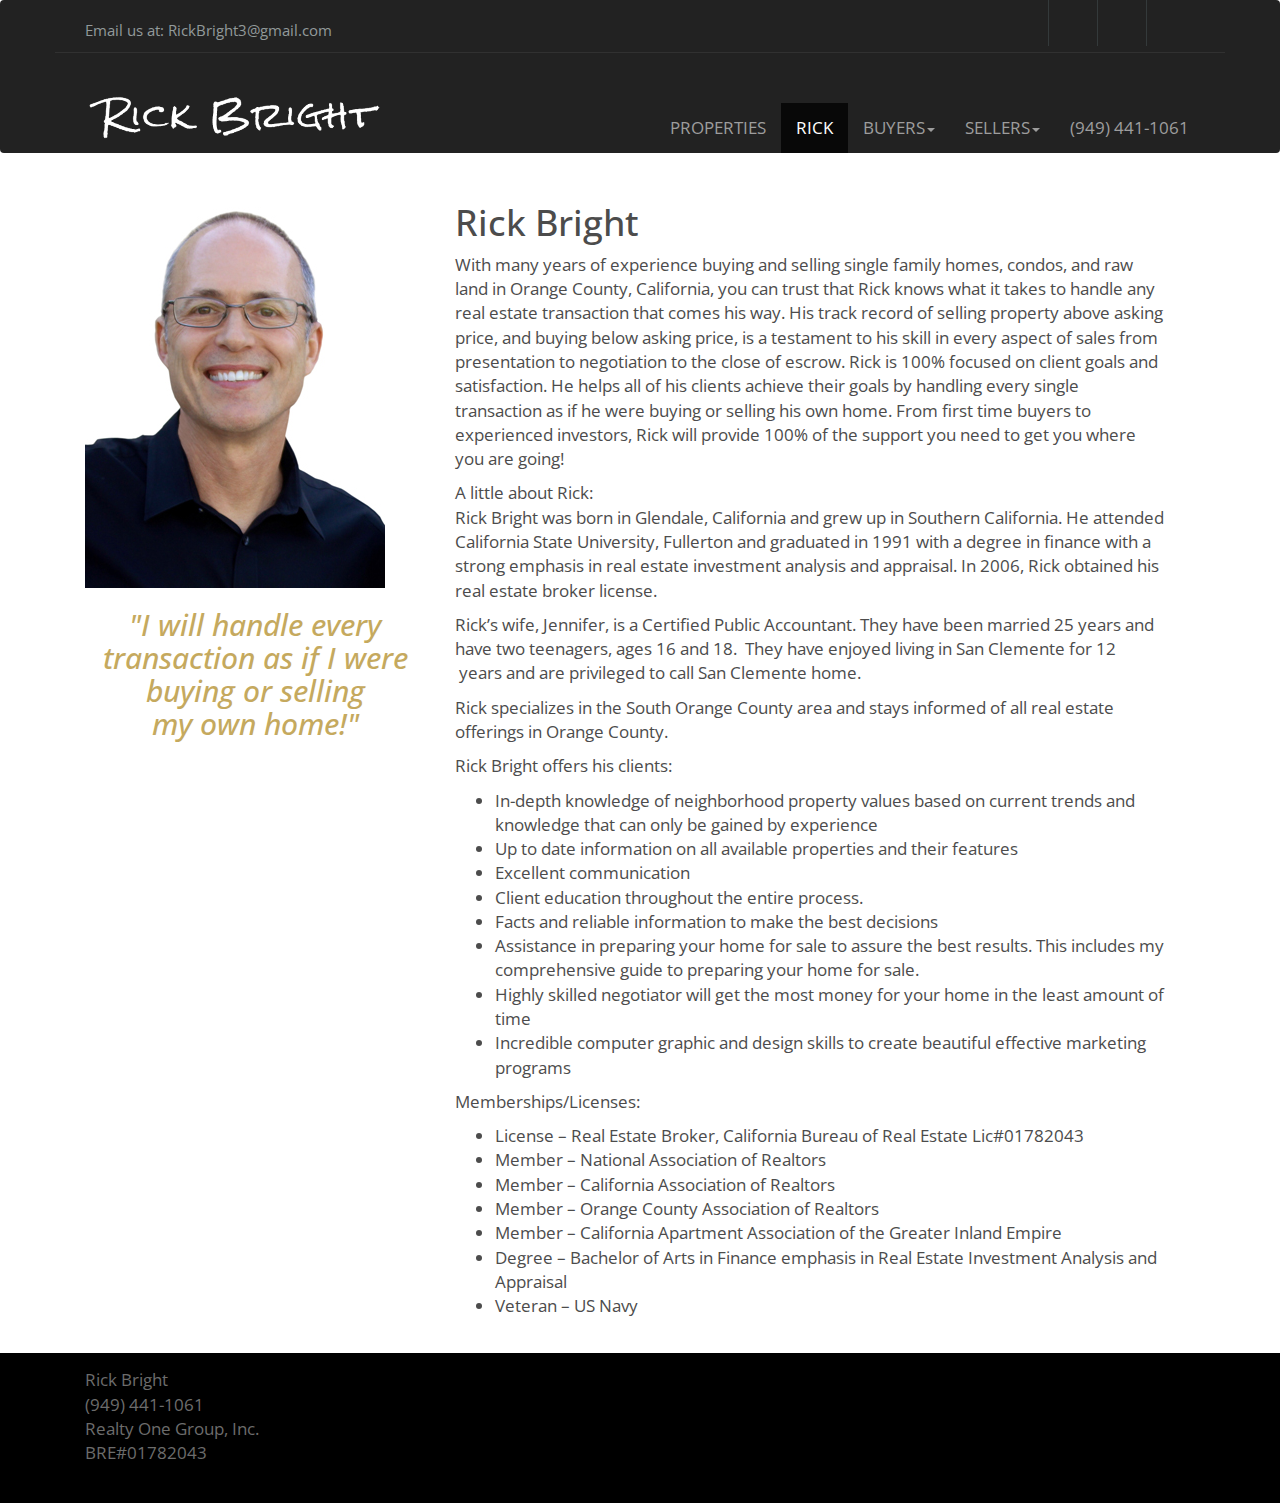
<file: about-rick.html>
<!DOCTYPE html>
<html lang="en">
<head>
<meta http-equiv="X-UA-Compatible" content="IE=edge">
<meta name="viewport" content="width=device-width, initial-scale=1">
	
<link rel="stylesheet" href="css/bootstrap.css" type="text/css">
<link rel="stylesheet" href="css/style.css">
<link rel="stylesheet" href="https://fonts.googleapis.com/css?family=Open+Sans:300">
	
<link rel="stylesheet" href="https://use.fontawesome.com/releases/v5.1.0/css/all.css" integrity="sha384-lKuwvrZot6UHsBSfcMvOkWwlCMgc0TaWr+30HWe3a4ltaBwTZhyTEggF5tJv8tbt" crossorigin="anonymous">
	
<meta charset="utf-8">
<meta name="description" content="" />
<meta name="keywords" content="" /> 
<title></title>
	
<!-- HTML5 shim and Respond.js for IE8 support of HTML5 elements and media queries -->
<!-- WARNING: Respond.js doesn't work if you view the page via file:// -->
<!--[if lt IE 9]>
      <script src="https://oss.maxcdn.com/html5shiv/3.7.2/html5shiv.min.js"></script>
      <script src="https://oss.maxcdn.com/respond/1.4.2/respond.min.js"></script>
    <![endif]-->

</head>
<body>
	<nav class="navbar navbar-inverse" style="border:none;">
		<div class="container-fluid header-top">
			<div id="header-top" class="container">
				<div class="col-lg-6 col-md-6 col-sm-12 col-xs-12" style="margin-top:20px;">
				<p class="contact-email" >Email us at: <a href="mailto:rickbright3@gmail.com">RickBright3@gmail.com</a></p>
				</div>
				<div class="col-lg-6 col-md-6 col-sm-12 col-xs-12">
					<ul class="social_networks clearfix" >
						<li class="facebook">
							<a target="_blank" href="https://www.facebook.com/rickbrightrealestate/"><i class="fab fa-facebook fa-lg"></i></a>
						</li>
						<li class="instagram">
							<a target="_blank" href="https://www.instagram.com/rickbright"> <i class="fab fa-instagram fa-lg"></i></a>
						</li>
						<li class="linkedin">
							<a target="_blank" href="https://www.linkedin.com/in/brightrick"> <i class="fab fa-linkedin fa-lg"></i></a>
						</li>
					</ul>
				</div>
			</div>
		<div class="container">
			<div class="logo col-lg-6 col-md-4 col-sm-12 col-xs-12 navbar-header" >
			<a href="index.html" ><img src="images/rick-bright-logo-signature.png" class="img-responsive img-rounded" alt="rick bright logo"></a>
			</div>
			<div class="hidden-lg hidden-md hidden-sm col-xs-12" style="text-align:center; margin:10px 0 10px 0;">
				<button type="button" class="navbar-toggle" data-toggle="collapse" data-target="#myNavbar" >
					<span class="icon-bar"></span>
					<span class="icon-bar"></span>
					<span class="icon-bar"></span>
				</button>
			</div>
		<div class="container main-menu-container">
			<div class="col-lg-12 col-md-12 col-sm-12 col-xs-12 collapse navbar-collapse" id="myNavbar" >
				<ul class="nav navbar-nav main-menu">
					<li><a href="properties.html">PROPERTIES</a></li>
					<li class="active"><a href="about-rick.html">RICK</a></li>						
					<li class="dropdown">
						<a class="dropdown-toggle" data-toggle="dropdown" href="home-buyers.html">BUYERS<span class="caret"></span></a>
						<ul class="dropdown-menu">
							<li><a href="home-buying.html">HOME BUYING PROCESS</a></li>
							<li><a href="housing-report.html">ORANGE COUNTY HOUSING REPORT</a></li>
						</ul>
					</li>
					<li class="dropdown">
						<a class="dropdown-toggle" data-toggle="dropdown" href="home-selling.html">SELLERS<span class="caret"></span></a>
					<ul class="dropdown-menu">
						<li><a href="home-selling.html">HOME SELLING PROCESS</a></li>
						<li><a href="home-value.html">WHAT'S MY HOME WORTH</a></li>
						<li><a href="housing-report.html">ORANGE COUNTY HOUSING REPORT</a></li>
					</ul>
					</li>
					<li class="contact-numbers"><a href="connect.html">(949) 441-1061</a></li>
				</ul>
			</div>
		</div>
		</div>
		</div>
	</nav>

<div class="container main-container" >
	<div class="row col-lg-12">
				<div class="col-lg-4 col-sm-6">
                  
                 <img class="img-responsive" src="images/Rick-300.jpg" alt="">
					<h2 style="text-align:center; color:#c5a95e;"><i>"I will handle every transaction as if I were buying or selling<br />my own home!"</i></h2>
				</div>
			
			
			<div class="col-lg-8  col-sm-6">
				<h1>Rick Bright</h1>
				
				  <p>With many years of experience buying and selling single family homes, condos, and raw land in Orange County, California, you can trust that Rick knows what it takes to handle any real estate transaction that comes his way. His track record of selling property above asking price, and buying below asking price, is a testament to his skill in every aspect of sales from presentation to negotiation to the close of escrow. Rick is 100% focused on client goals and satisfaction. He helps all of his clients achieve their goals by handling every single transaction as if he were buying or selling his own home. From first time buyers to experienced investors, Rick will provide 100% of the support you need to get you where you are going!</p>
				  <p>A little about Rick:<br>
				    Rick Bright was born in Glendale, California and grew up in Southern California. He attended California State University, Fullerton and graduated in 1991 with a degree in finance with a strong emphasis in real estate investment analysis and appraisal. In 2006, Rick obtained his real estate broker license.</p>
				  <p>Rick&rsquo;s wife, Jennifer, is a Certified Public Accountant. They have been married 25 years and have two teenagers, ages 16 and 18.  They have enjoyed living in San Clemente for 12  years and are privileged to call San Clemente home.</p>
				  <p>Rick specializes in the South Orange County area and stays informed of all real estate offerings in Orange County.</p>
				  <p>Rick Bright offers his clients:</p>
				  <ul>
				    <li>In-depth knowledge of neighborhood property values based on current trends and knowledge that can only be gained by experience</li>
				    <li>Up to date information on all available properties and their features</li>
				    <li>Excellent communication</li>
				    <li>Client education throughout the entire process.</li>
				    <li>Facts and reliable information to make the best decisions</li>
				    <li>Assistance in preparing your home for sale to assure the best results. This includes my comprehensive guide to preparing your home for sale.</li>
				    <li>Highly skilled negotiator will get the most money for your home in the least amount of time</li>
				    <li>Incredible computer graphic and design skills to create beautiful effective marketing programs</li>
			      </ul>
				  <p>Memberships/Licenses:</p>
				  <ul>
				    <li>License – Real Estate Broker, California Bureau of Real Estate Lic#01782043</li>
				    <li>Member – National Association of Realtors</li>
				    <li>Member – California Association of Realtors</li>
				    <li>Member – Orange County Association of Realtors</li>
				    <li>Member – California Apartment Association of the Greater Inland Empire</li>
				    <li>Degree – Bachelor of Arts in Finance emphasis in Real Estate Investment Analysis and Appraisal</li>
				    <li>Veteran – US Navy</li>
			      </ul>
			</div>
	</div>
	</div>
	<footer class="footer">
		<div class="container-fluid" >
			<div class="container main-container">
				<div class="row col-lg-12">
					<div class="col-lg-6 pull-left">
						<p>Rick Bright</p>
						<p>(949) 441-1061</p>
						<p class="foot-left" >Realty One Group, Inc.</p>
						<p>BRE#01782043</p>
					</div>
				
				</div>
			</div>	
		</div>
	</footer>
	
<!--<script type="text/javascript" src="//downloads.mailchimp.com/js/signup-forms/popup/embed.js" data-dojo-config="usePlainJson: true, isDebug: false"></script><script type="text/javascript">require(["mojo/signup-forms/Loader"], function(L) { L.start({"baseUrl":"mc.us14.list-manage.com","uuid":"d058a8ded40e94f2b1f8e4594","lid":"883fe0a950"}) })</script>-->		
<!-- jQuery (necessary for Bootstrap's JavaScript plugins) --> 
<script src="js/jquery-1.11.3.min.js"></script> 
<!-- Include all compiled plugins (below), or include individual files as needed --> 
<script src="js/bootstrap.js"></script>
</body>
</html>
</file>
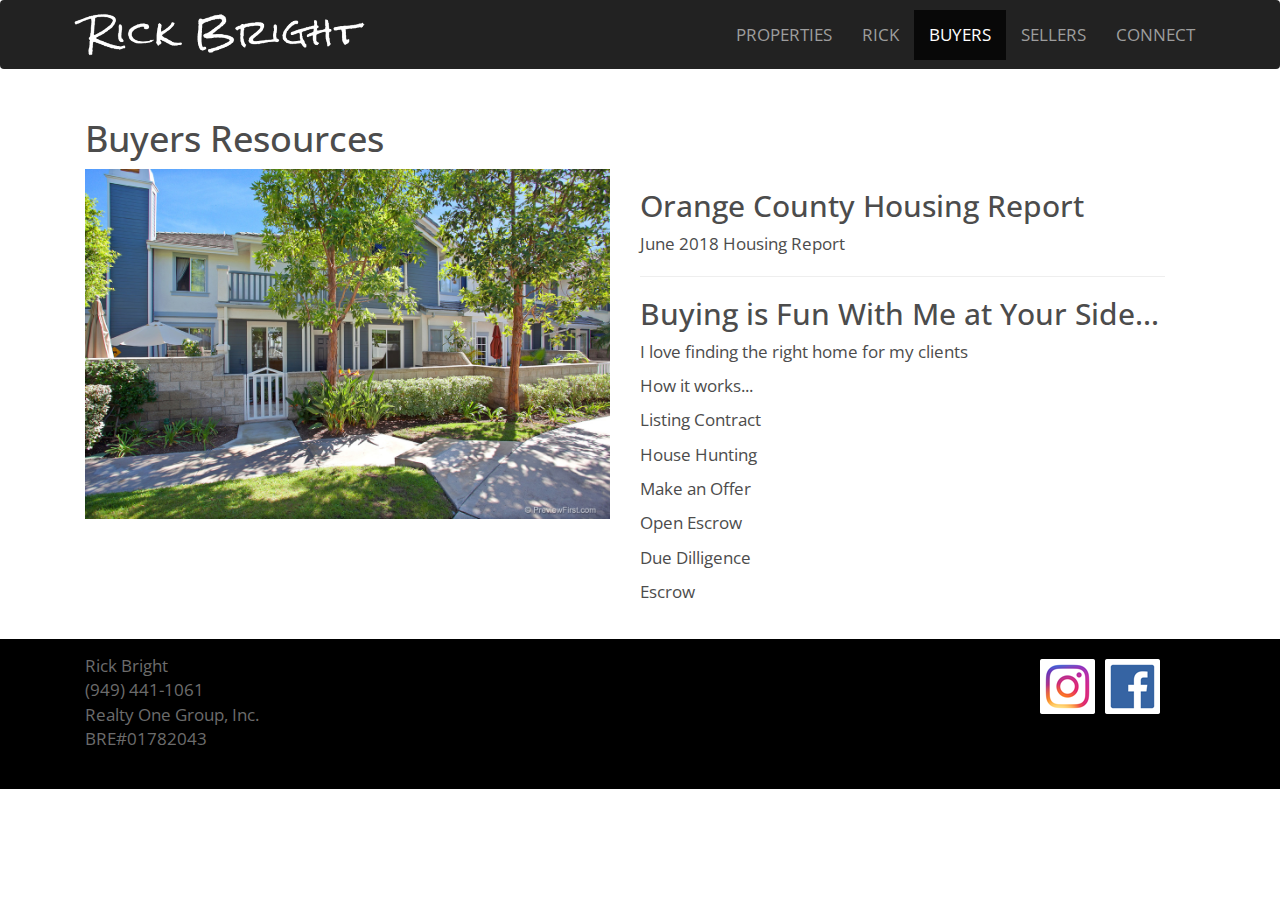
<file: buyers.html>
<!DOCTYPE html>
<html lang="en">
<head>
<meta http-equiv="X-UA-Compatible" content="IE=edge">
<meta name="viewport" content="width=device-width, initial-scale=1">
	
<link rel="stylesheet" href="css/bootstrap.css" type="text/css">
<link rel="stylesheet" href="css/style.css">
<link rel="stylesheet" href="https://fonts.googleapis.com/css?family=Open+Sans:300">
	
<meta charset="utf-8">
<meta name="description" content="" />
<meta name="keywords" content="" /> 
<title></title>
	
<!-- HTML5 shim and Respond.js for IE8 support of HTML5 elements and media queries -->
<!-- WARNING: Respond.js doesn't work if you view the page via file:// -->
<!--[if lt IE 9]>
      <script src="https://oss.maxcdn.com/html5shiv/3.7.2/html5shiv.min.js"></script>
      <script src="https://oss.maxcdn.com/respond/1.4.2/respond.min.js"></script>
    <![endif]-->

</head>
<body>
<nav class="navbar navbar-inverse" style="border:none;">
		<div class="container-fluid header-top">
			<div class="container" style="margin-top:10px">
				<div class="navbar-header">
					<button type="button" class="navbar-toggle" data-toggle="collapse" data-target="#myNavbar">
					<span class="icon-bar"></span>
					<span class="icon-bar"></span>
					<span class="icon-bar"></span>
					</button>
					<p><a href="index.html"><img src="images/rick-bright-logo-signature.png" alt="rick bright logo"></a></p>
				</div>

				<div class="collapse navbar-collapse" id="myNavbar" >
					<ul class="nav navbar-nav navbar-right">
						<li><a href="properties.html">PROPERTIES</a></li>
						<li><a href="about-rick.html">RICK</a></li>
						<li class="active"><a href="buyers.html">BUYERS</a></li>
						<li><a href="home-sellers.html">SELLERS</a></li>
						<li><a href="connect.html">CONNECT</a></li>
					</ul>
				</div>
			</div>
		</div>
	</nav>

	
		<div class="container main-container" >
		
		<div class="row col-lg-12">		
			<div class="col-lg-12">
		<h1>Buyers Resources</h1>
		</div>

		<div class="col-lg-6 col-sm-6">
		<img class="img-responsive" src="images/aliso-coronado.jpg" alt="">
		</div>

		<div class="col-lg-6 col-sm-6" >
		<h2>Orange County Housing Report</h2>
		<p>June 2018 Housing Report</p>
		<hr>
		<h2>Buying is Fun With Me at Your Side...</h2>
			<p>I love finding the right home for my clients</p>
			<p>How it works...</p>
			<p>Listing Contract</p>
			<p>House Hunting</p>
			<p>Make an Offer</p>
			<p>Open Escrow</p>
			<p>Due Dilligence</p>
			<p>Escrow</p>
			
			</div>
		</div>
		</div>

	<footer class="footer">
		<div class="container-fluid" >
			<div class="container main-container">
				<div class="row col-lg-12">
					<div class="col-lg-6 pull-left">
						<p>Rick Bright</p>
						<p>(949) 441-1061</p>
						<p class="foot-left" >Realty One Group, Inc.</p>
						<p>BRE#01782043</p>
					</div>
				
					<div class="col-lg-6">
						<a href="https://www.facebook.com" target="_blank"><img class="pull-right social" src="images/social-f.png" alt="facebook logo"></a>
						<a href="https://www.instagram.com" target="_blank"><img class="pull-right social" src="images/social-ig.png" alt="instagram logo"></a>
					</div>
				</div>
			</div>	
		</div>
	</footer>
<!--
<script type="text/javascript" src="//downloads.mailchimp.com/js/signup-forms/popup/embed.js" data-dojo-config="usePlainJson: true, isDebug: false"></script><script type="text/javascript">require(["mojo/signup-forms/Loader"], function(L) { L.start({"baseUrl":"mc.us14.list-manage.com","uuid":"d058a8ded40e94f2b1f8e4594","lid":"883fe0a950"}) })</script>-->		
<!-- jQuery (necessary for Bootstrap's JavaScript plugins) --> 
<script src="js/jquery-1.11.3.min.js"></script> 
<!-- Include all compiled plugins (below), or include individual files as needed --> 
<script src="js/bootstrap.js"></script>
</body>
</html>
</file>
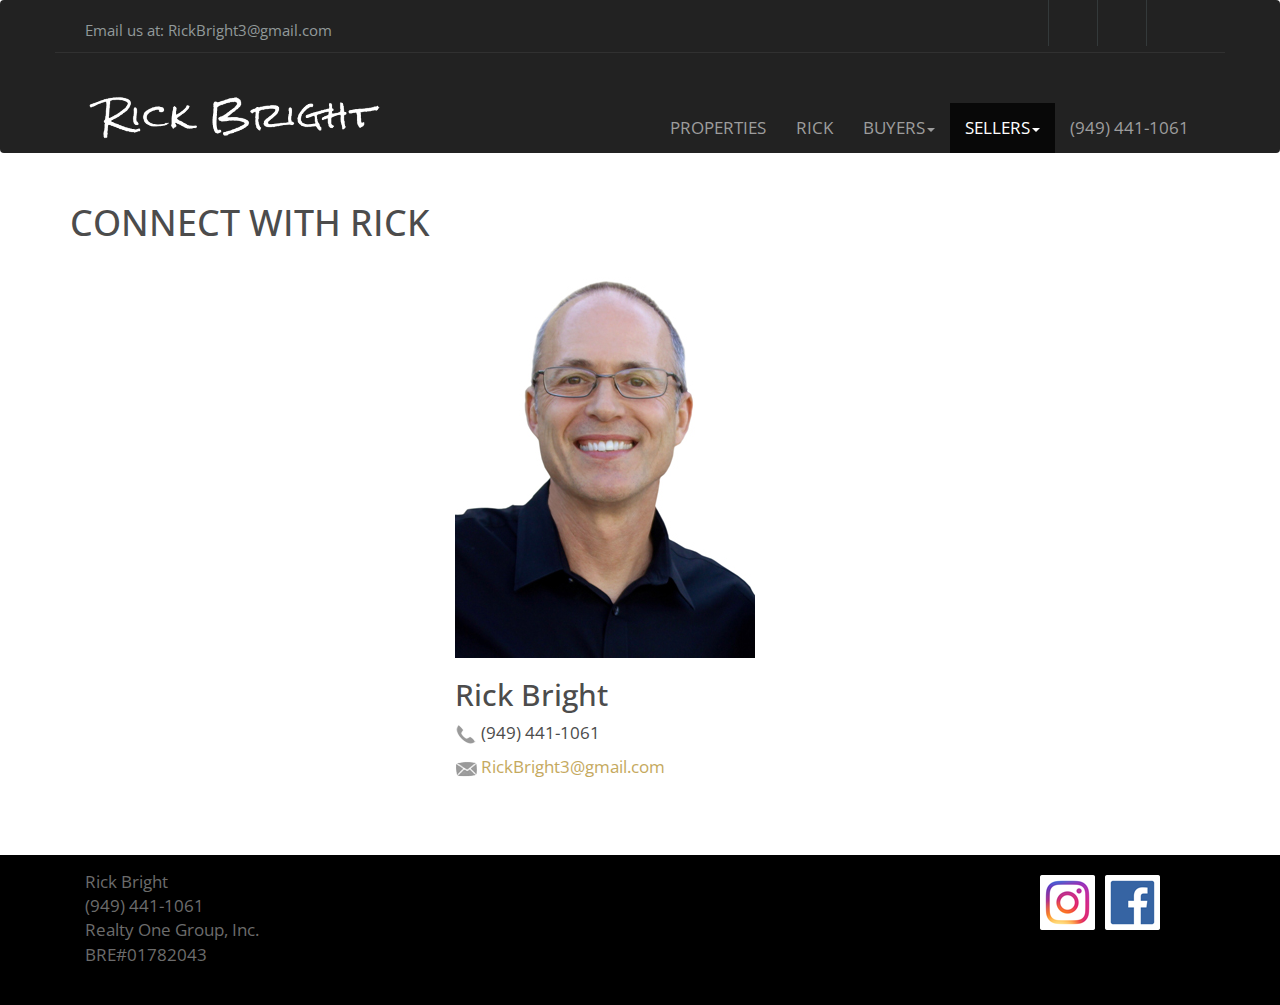
<file: connect.html>
<!DOCTYPE html>
<html lang="en">
<head>
<meta http-equiv="X-UA-Compatible" content="IE=edge">
<meta name="viewport" content="width=device-width, initial-scale=1">
	
<link rel="stylesheet" href="css/bootstrap.css" type="text/css">
<link rel="stylesheet" href="css/style.css">
<link rel="stylesheet" href="https://fonts.googleapis.com/css?family=Open+Sans:300">
	
<link rel="stylesheet" href="https://use.fontawesome.com/releases/v5.1.0/css/all.css" integrity="sha384-lKuwvrZot6UHsBSfcMvOkWwlCMgc0TaWr+30HWe3a4ltaBwTZhyTEggF5tJv8tbt" crossorigin="anonymous">
	
<meta charset="utf-8">
<meta name="description" content="" />
<meta name="keywords" content="" /> 
<title></title>
	
<!-- HTML5 shim and Respond.js for IE8 support of HTML5 elements and media queries -->
<!-- WARNING: Respond.js doesn't work if you view the page via file:// -->
<!--[if lt IE 9]>
      <script src="https://oss.maxcdn.com/html5shiv/3.7.2/html5shiv.min.js"></script>
      <script src="https://oss.maxcdn.com/respond/1.4.2/respond.min.js"></script>
    <![endif]-->

</head>
<body>
	<nav class="navbar navbar-inverse" style="border:none;">
		<div class="container-fluid header-top">
			<div id="header-top" class="container">
				<div class="col-lg-6 col-md-6 col-sm-12 col-xs-12" style="margin-top:20px;">
				<p class="contact-email" >Email us at: <a href="mailto:rickbright3@gmail.com">RickBright3@gmail.com</a></p>
				</div>
				<div class="col-lg-6 col-md-6 col-sm-12 col-xs-12">
					<ul class="social_networks clearfix" >
						<li class="facebook">
							<a target="_blank" href="https://www.facebook.com/rickbrightrealestate/"><i class="fab fa-facebook fa-lg"></i></a>
						</li>
						<li class="instagram">
							<a target="_blank" href="https://www.instagram.com/rickbright"> <i class="fab fa-instagram fa-lg"></i></a>
						</li>
						<li class="linkedin">
							<a target="_blank" href="https://www.linkedin.com/in/brightrick"> <i class="fab fa-linkedin fa-lg"></i></a>
						</li>
					</ul>
				</div>
			</div>
		<div class="container">
			<div class="logo col-lg-6 col-md-4 col-sm-12 col-xs-12 navbar-header" >
			<a href="index.html" ><img src="images/rick-bright-logo-signature.png" class="img-responsive img-rounded" alt="rick bright logo"></a>
			</div>
			<div class="hidden-lg hidden-md hidden-sm col-xs-12" style="text-align:center; margin:10px 0 10px 0;">
				<button type="button" class="navbar-toggle" data-toggle="collapse" data-target="#myNavbar" >
					<span class="icon-bar"></span>
					<span class="icon-bar"></span>
					<span class="icon-bar"></span>
				</button>
			</div>
		<div class="container main-menu-container">
			<div class="col-lg-12 col-md-12 col-sm-12 col-xs-12 collapse navbar-collapse" id="myNavbar" >
				<ul class="nav navbar-nav main-menu">
					<li><a href="properties.html">PROPERTIES</a></li>
					<li><a href="about-rick.html">RICK</a></li>						
					<li class="dropdown">
						<a class="dropdown-toggle" data-toggle="dropdown" href="home-buyers.html">BUYERS<span class="caret"></span></a>
						<ul class="dropdown-menu">
							<li><a href="home-buying.html">HOME BUYING PROCESS</a></li>
							<li><a href="housing-report.html">ORANGE COUNTY HOUSING REPORT</a></li>
						</ul>
					</li>
					<li class="active dropdown">
						<a class="dropdown-toggle" data-toggle="dropdown" href="home-selling.html">SELLERS<span class="caret"></span></a>
					<ul class="dropdown-menu">
						<li><a href="home-selling.html">HOME SELLING PROCESS</a></li>
						<li><a href="home-value.html">WHAT'S MY HOME WORTH</a></li>
						<li><a href="housing-report.html">ORANGE COUNTY HOUSING REPORT</a></li>
					</ul>
					</li>
					<li class="contact-numbers"><a href="connect.html">(949) 441-1061</a></li>
				</ul>
			</div>
		</div>
		</div>
		</div>
	</nav>

	<div class="container main-container" >
				<div class="row col-lg-12">
			<h1>CONNECT WITH RICK</h1>
		</div>

		
		
		
		
		
		
		
		
		<div class="row col-lg-12 entry">

			<div class="col-lg-4 col-lg-offset-4 entry-text">
			
				<img src="images/Rick-300.jpg" class="img-responsive">
				<h2>Rick Bright</h2>
				<p><img src="images/icon-phone.png" alt=""> (949) 441-1061</p>
				<p><img src="images/icon-mail.png" alt=""><a href="mailto:rickbright3@gmail.com?subject=Website Lead"> RickBright3@gmail.com</a></p>
			</div>
	  </div>
</div>
	<footer class="footer">
		<div class="container-fluid" >
			<div class="container main-container">
				<div class="row col-lg-12">
					<div class="col-lg-6 pull-left">
						<p>Rick Bright</p>
						<p>(949) 441-1061</p>
						<p class="foot-left" >Realty One Group, Inc.</p>
						<p>BRE#01782043</p>
					</div>
				
					<div class="col-lg-6">
						<a href="https://www.facebook.com" target="_blank"><img class="pull-right social" src="images/social-f.png" alt="facebook logo"></a>
						<a href="https://www.instagram.com" target="_blank"><img class="pull-right social" src="images/social-ig.png" alt="instagram logo"></a>
					</div>
				</div>
			</div>	
		</div>
	</footer>
<!--<script type="text/javascript" src="//downloads.mailchimp.com/js/signup-forms/popup/embed.js" data-dojo-config="usePlainJson: true, isDebug: false"></script><script type="text/javascript">require(["mojo/signup-forms/Loader"], function(L) { L.start({"baseUrl":"mc.us14.list-manage.com","uuid":"d058a8ded40e94f2b1f8e4594","lid":"883fe0a950"}) })</script>-->		
<!-- jQuery (necessary for Bootstrap's JavaScript plugins) --> 
<script src="js/jquery-1.11.3.min.js"></script> 
<!-- Include all compiled plugins (below), or include individual files as needed --> 
<script src="js/bootstrap.js"></script>
</body>
</html>
</file>
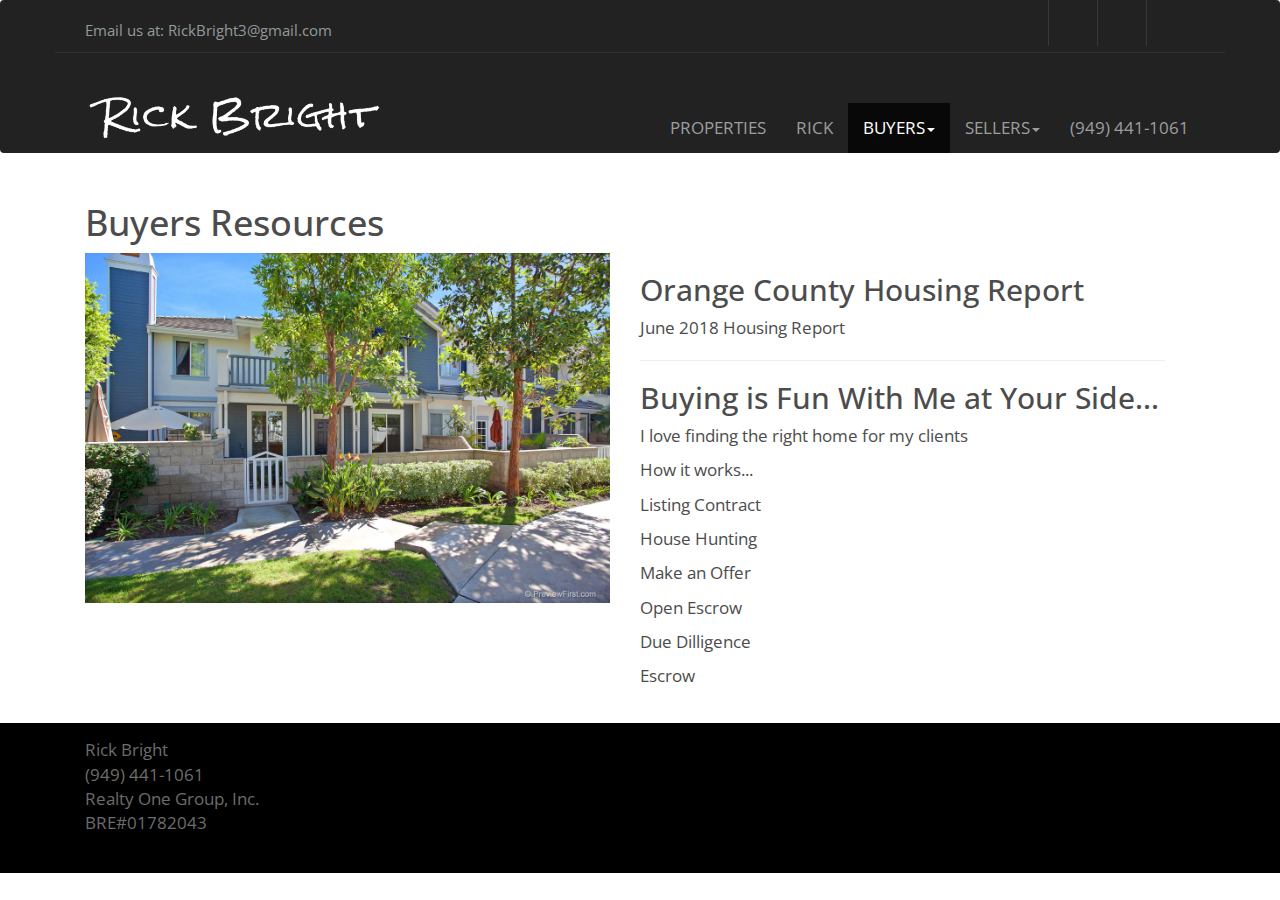
<file: home-buying.html>
<!DOCTYPE html>
<html lang="en">
<head>
<meta http-equiv="X-UA-Compatible" content="IE=edge">
<meta name="viewport" content="width=device-width, initial-scale=1">
	
<link rel="stylesheet" href="css/bootstrap.css" type="text/css">
<link rel="stylesheet" href="css/style.css">
<link rel="stylesheet" href="https://fonts.googleapis.com/css?family=Open+Sans:300">
	
<link rel="stylesheet" href="https://use.fontawesome.com/releases/v5.1.0/css/all.css" integrity="sha384-lKuwvrZot6UHsBSfcMvOkWwlCMgc0TaWr+30HWe3a4ltaBwTZhyTEggF5tJv8tbt" crossorigin="anonymous">
	
<meta charset="utf-8">
<meta name="description" content="" />
<meta name="keywords" content="" /> 
<title></title>
	
<!-- HTML5 shim and Respond.js for IE8 support of HTML5 elements and media queries -->
<!-- WARNING: Respond.js doesn't work if you view the page via file:// -->
<!--[if lt IE 9]>
      <script src="https://oss.maxcdn.com/html5shiv/3.7.2/html5shiv.min.js"></script>
      <script src="https://oss.maxcdn.com/respond/1.4.2/respond.min.js"></script>
    <![endif]-->

</head>
<body>
	<nav class="navbar navbar-inverse" style="border:none;">
		<div class="container-fluid header-top">
			<div id="header-top" class="container">
				<div class="col-lg-6 col-md-6 col-sm-12 col-xs-12" style="margin-top:20px;">
				<p class="contact-email" >Email us at: <a href="mailto:rickbright3@gmail.com">RickBright3@gmail.com</a></p>
				</div>
				<div class="col-lg-6 col-md-6 col-sm-12 col-xs-12">
					<ul class="social_networks clearfix" >
						<li class="facebook">
							<a target="_blank" href="https://www.facebook.com/rickbrightrealestate/"><i class="fab fa-facebook fa-lg"></i></a>
						</li>
						<li class="instagram">
							<a target="_blank" href="https://www.instagram.com/rickbright"> <i class="fab fa-instagram fa-lg"></i></a>
						</li>
						<li class="linkedin">
							<a target="_blank" href="https://www.linkedin.com/in/brightrick"> <i class="fab fa-linkedin fa-lg"></i></a>
						</li>
					</ul>
				</div>
			</div>
		<div class="container">
			<div class="logo col-lg-6 col-md-4 col-sm-12 col-xs-12 navbar-header" >
			<a href="index.html" ><img src="images/rick-bright-logo-signature.png" class="img-responsive img-rounded" alt="rick bright logo"></a>
			</div>
			<div class="hidden-lg hidden-md hidden-sm col-xs-12" style="text-align:center; margin:10px 0 10px 0;">
				<button type="button" class="navbar-toggle" data-toggle="collapse" data-target="#myNavbar" >
					<span class="icon-bar"></span>
					<span class="icon-bar"></span>
					<span class="icon-bar"></span>
				</button>
			</div>
		<div class="container main-menu-container">
			<div class="col-lg-12 col-md-12 col-sm-12 col-xs-12 collapse navbar-collapse" id="myNavbar" >
				<ul class="nav navbar-nav main-menu">
					<li><a href="properties.html">PROPERTIES</a></li>
					<li><a href="about-rick.html">RICK</a></li>						
					<li class="active dropdown">
						<a class="dropdown-toggle" data-toggle="dropdown" href="home-buyers.html">BUYERS<span class="caret"></span></a>
						<ul class="dropdown-menu">
							<li><a href="home-buying.html">HOME BUYING PROCESS</a></li>
							<li><a href="housing-report.html">ORANGE COUNTY HOUSING REPORT</a></li>
						</ul>
					</li>
					<li class="dropdown">
						<a class="dropdown-toggle" data-toggle="dropdown" href="home-sellers.html">SELLERS<span class="caret"></span></a>
					<ul class="dropdown-menu">
						<li><a href="home-selling.html">HOME SELLING PROCESS</a></li>
						<li><a href="home-value.html">WHAT'S MY HOME WORTH</a></li>
						<li><a href="housing-report.html">ORANGE COUNTY HOUSING REPORT</a></li>
					</ul>
					</li>
					<li class="contact-numbers"><a href="connect.html">(949) 441-1061</a></li>
				</ul>
			</div>
		</div>
		</div>
		</div>
	</nav>

	
		<div class="container main-container" >
		
		<div class="row col-lg-12">		
			<div class="col-lg-12">
		<h1>Buyers Resources</h1>
		</div>

		<div class="col-lg-6 col-sm-6">
		<img class="img-responsive" src="images/aliso-coronado.jpg" alt="">
		</div>

		<div class="col-lg-6 col-sm-6" >
		<h2>Orange County Housing Report</h2>
		<p>June 2018 Housing Report</p>
		<hr>
		<h2>Buying is Fun With Me at Your Side...</h2>
			<p>I love finding the right home for my clients</p>
			<p>How it works...</p>
			<p>Listing Contract</p>
			<p>House Hunting</p>
			<p>Make an Offer</p>
			<p>Open Escrow</p>
			<p>Due Dilligence</p>
			<p>Escrow</p>
			
			</div>
		</div>
		</div>

	<footer class="footer">
		<div class="container-fluid" >
			<div class="container main-container">
				<div class="row col-lg-12">
					<div class="col-lg-6 pull-left">
						<p>Rick Bright</p>
						<p>(949) 441-1061</p>
						<p class="foot-left" >Realty One Group, Inc.</p>
						<p>BRE#01782043</p>
					</div>
				
				</div>
			</div>	
		</div>
	</footer>
	
<!--<script type="text/javascript" src="//downloads.mailchimp.com/js/signup-forms/popup/embed.js" data-dojo-config="usePlainJson: true, isDebug: false"></script><script type="text/javascript">require(["mojo/signup-forms/Loader"], function(L) { L.start({"baseUrl":"mc.us14.list-manage.com","uuid":"d058a8ded40e94f2b1f8e4594","lid":"883fe0a950"}) })</script>-->		
<!-- jQuery (necessary for Bootstrap's JavaScript plugins) --> 
<script src="js/jquery-1.11.3.min.js"></script> 
<!-- Include all compiled plugins (below), or include individual files as needed --> 
<script src="js/bootstrap.js"></script>
</body>
</html>
</file>
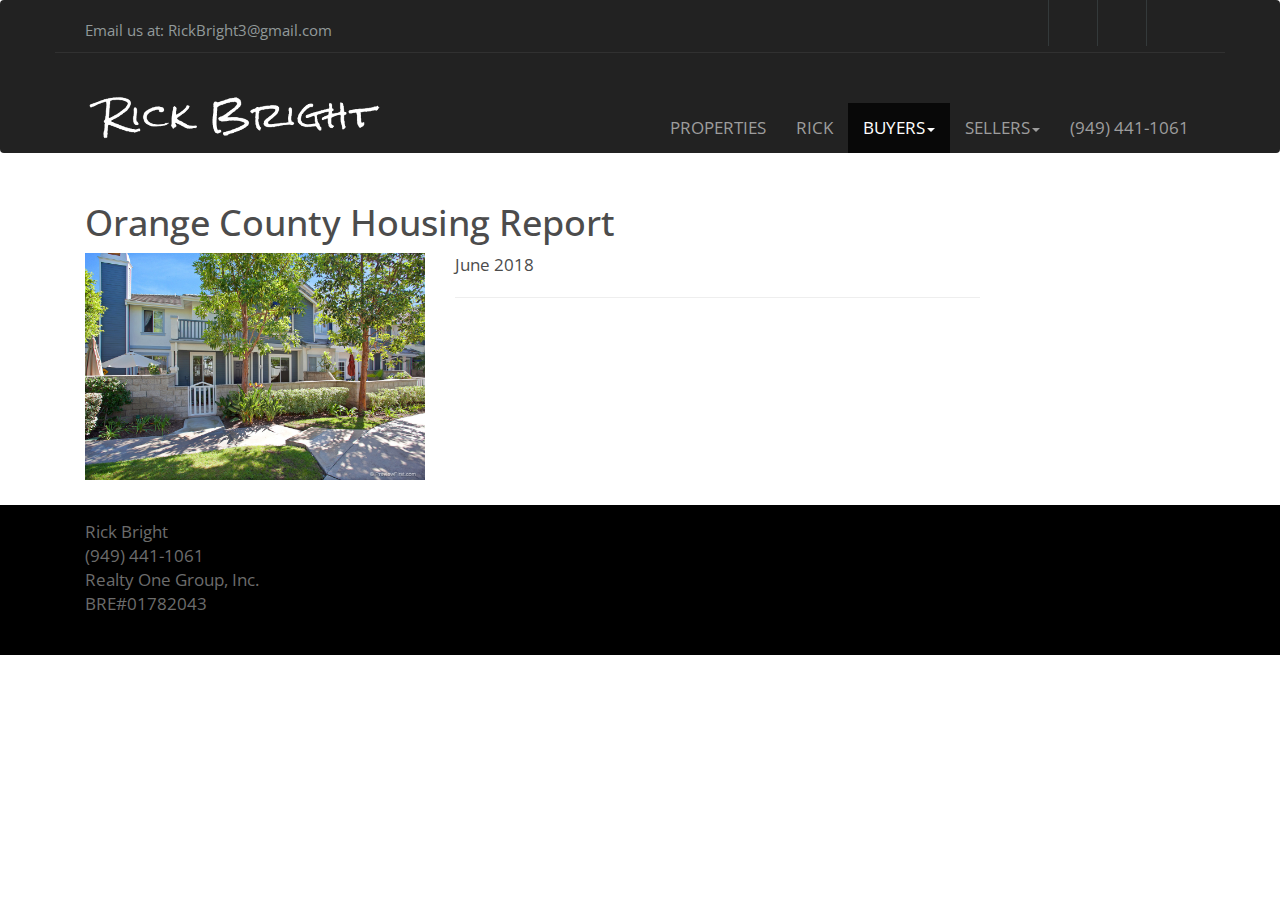
<file: housing-report.html>
<!DOCTYPE html>
<html lang="en">
<head>
<meta http-equiv="X-UA-Compatible" content="IE=edge">
<meta name="viewport" content="width=device-width, initial-scale=1">
	
<link rel="stylesheet" href="css/bootstrap.css" type="text/css">
<link rel="stylesheet" href="css/style.css">
<link rel="stylesheet" href="https://fonts.googleapis.com/css?family=Open+Sans:300">
	
<link rel="stylesheet" href="https://use.fontawesome.com/releases/v5.1.0/css/all.css" integrity="sha384-lKuwvrZot6UHsBSfcMvOkWwlCMgc0TaWr+30HWe3a4ltaBwTZhyTEggF5tJv8tbt" crossorigin="anonymous">
	
<meta charset="utf-8">
<meta name="description" content="" />
<meta name="keywords" content="" /> 
<title></title>
	
<!-- HTML5 shim and Respond.js for IE8 support of HTML5 elements and media queries -->
<!-- WARNING: Respond.js doesn't work if you view the page via file:// -->
<!--[if lt IE 9]>
      <script src="https://oss.maxcdn.com/html5shiv/3.7.2/html5shiv.min.js"></script>
      <script src="https://oss.maxcdn.com/respond/1.4.2/respond.min.js"></script>
    <![endif]-->

</head>
<body>
	<nav class="navbar navbar-inverse" style="border:none;">
		<div class="container-fluid header-top">
			<div id="header-top" class="container">
				<div class="col-lg-6 col-md-6 col-sm-12 col-xs-12" style="margin-top:20px;">
				<p class="contact-email" >Email us at: <a href="mailto:rickbright3@gmail.com">RickBright3@gmail.com</a></p>
				</div>
				<div class="col-lg-6 col-md-6 col-sm-12 col-xs-12">
					<ul class="social_networks clearfix" >
						<li class="facebook">
							<a target="_blank" href="https://www.facebook.com/rickbrightrealestate/"><i class="fab fa-facebook fa-lg"></i></a>
						</li>
						<li class="instagram">
							<a target="_blank" href="https://www.instagram.com/rickbright"> <i class="fab fa-instagram fa-lg"></i></a>
						</li>
						<li class="linkedin">
							<a target="_blank" href="https://www.linkedin.com/in/brightrick"> <i class="fab fa-linkedin fa-lg"></i></a>
						</li>
					</ul>
				</div>
			</div>
		<div class="container">
			<div class="logo col-lg-6 col-md-4 col-sm-12 col-xs-12 navbar-header" >
			<a href="index.html" ><img src="images/rick-bright-logo-signature.png" class="img-responsive img-rounded" alt="rick bright logo"></a>
			</div>
			<div class="hidden-lg hidden-md hidden-sm col-xs-12" style="text-align:center; margin:10px 0 10px 0;">
				<button type="button" class="navbar-toggle" data-toggle="collapse" data-target="#myNavbar" >
					<span class="icon-bar"></span>
					<span class="icon-bar"></span>
					<span class="icon-bar"></span>
				</button>
			</div>
		<div class="container main-menu-container">
			<div class="col-lg-12 col-md-12 col-sm-12 col-xs-12 collapse navbar-collapse" id="myNavbar" >
				<ul class="nav navbar-nav main-menu">
					<li><a href="properties.html">PROPERTIES</a></li>
					<li><a href="about-rick.html">RICK</a></li>						
					<li class="active dropdown">
						<a class="dropdown-toggle" data-toggle="dropdown" href="home-buyers.html">BUYERS<span class="caret"></span></a>
						<ul class="dropdown-menu">
							<li><a href="home-buying.html">HOME BUYING PROCESS</a></li>
							<li><a href="housing-report.html">ORANGE COUNTY HOUSING REPORT</a></li>
						</ul>
					</li>
					<li class="dropdown">
						<a class="dropdown-toggle" data-toggle="dropdown" href="home-sellers.html">SELLERS<span class="caret"></span></a>
					<ul class="dropdown-menu">
						<li><a href="home-selling.html">HOME SELLING PROCESS</a></li>
						<li><a href="home-value.html">WHAT'S MY HOME WORTH</a></li>
						<li><a href="housing-report.html">ORANGE COUNTY HOUSING REPORT</a></li>
					</ul>
					</li>
					<li class="contact-numbers"><a href="connect.html">(949) 441-1061</a></li>
				</ul>
			</div>
		</div>
		</div>
		</div>
	</nav>

	
		<div class="container main-container" >
		
		<div class="row col-lg-12">		
			<div class="col-lg-12">
		<h1>Orange County Housing Report</h1>
		</div>

		<div class="col-lg-4 col-sm-6">
		<img class="img-responsive" src="images/aliso-coronado.jpg" alt="">
		</div>

		<div class="col-lg-6 col-sm-6" >
		<p>June 2018</p>
		<hr>
		</div>
			
		</div>
		</div>

	<footer class="footer">
		<div class="container-fluid" >
			<div class="container main-container">
				<div class="row col-lg-12">
					<div class="col-lg-6 pull-left">
						<p>Rick Bright</p>
						<p>(949) 441-1061</p>
						<p class="foot-left" >Realty One Group, Inc.</p>
						<p>BRE#01782043</p>
					</div>
				
				</div>
			</div>	
		</div>
	</footer>
	
<!--<script type="text/javascript" src="//downloads.mailchimp.com/js/signup-forms/popup/embed.js" data-dojo-config="usePlainJson: true, isDebug: false"></script><script type="text/javascript">require(["mojo/signup-forms/Loader"], function(L) { L.start({"baseUrl":"mc.us14.list-manage.com","uuid":"d058a8ded40e94f2b1f8e4594","lid":"883fe0a950"}) })</script>-->		
<!-- jQuery (necessary for Bootstrap's JavaScript plugins) --> 
<script src="js/jquery-1.11.3.min.js"></script> 
<!-- Include all compiled plugins (below), or include individual files as needed --> 
<script src="js/bootstrap.js"></script>
</body>
</html>
</file>
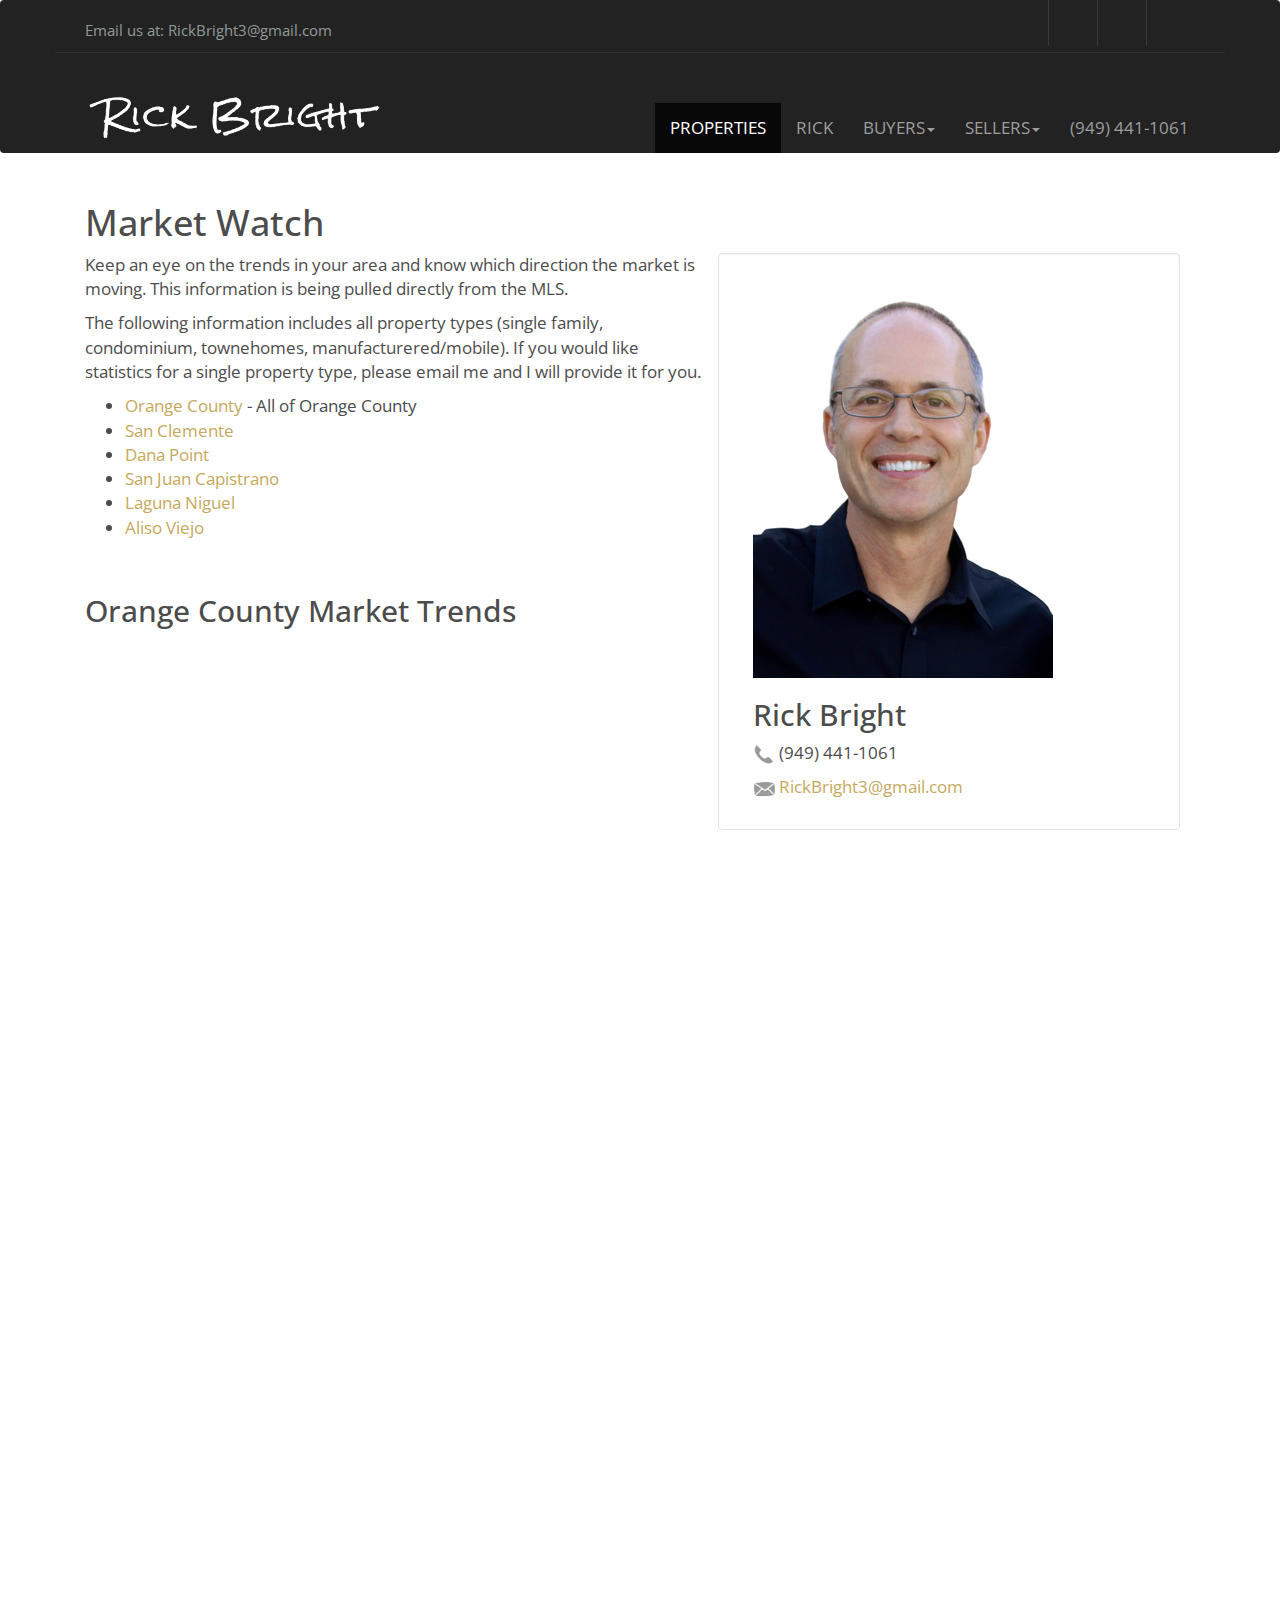
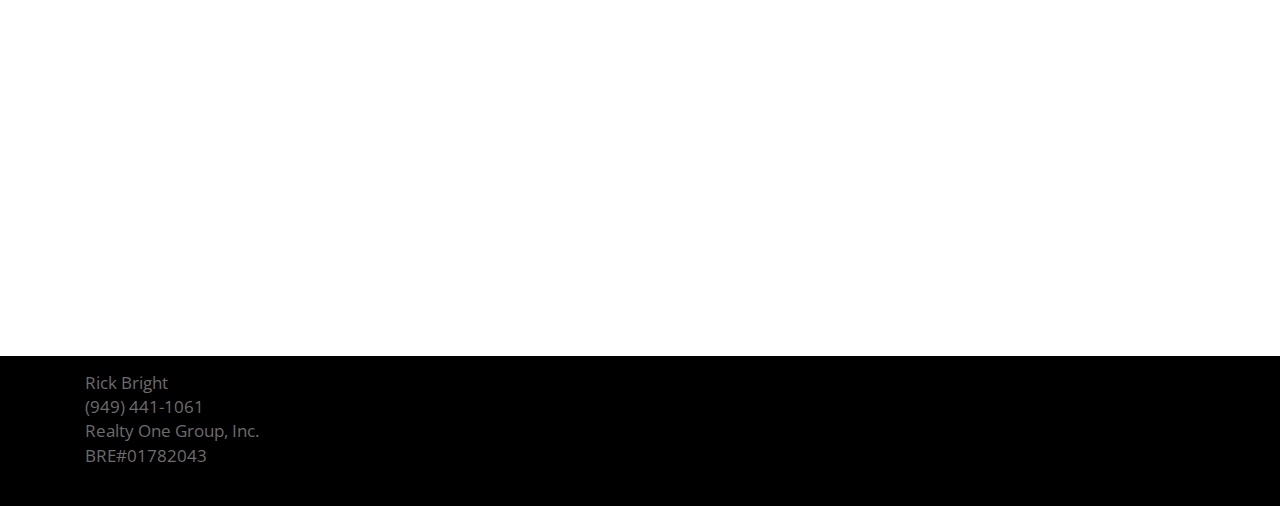
<file: market-orange-county.html>
<!DOCTYPE html>
<html lang="en">
<head>
<meta http-equiv="X-UA-Compatible" content="IE=edge">
<meta name="viewport" content="width=device-width, initial-scale=1">
	
<link rel="stylesheet" href="css/bootstrap.css" type="text/css">
<link rel="stylesheet" href="css/style.css">
<link rel="stylesheet" href="https://fonts.googleapis.com/css?family=Open+Sans:300">
	
<link rel="stylesheet" href="https://use.fontawesome.com/releases/v5.1.0/css/all.css" integrity="sha384-lKuwvrZot6UHsBSfcMvOkWwlCMgc0TaWr+30HWe3a4ltaBwTZhyTEggF5tJv8tbt" crossorigin="anonymous">
	
<meta charset="utf-8">
<meta name="description" content="" />
<meta name="keywords" content="" /> 
<title></title>
	
<!-- HTML5 shim and Respond.js for IE8 support of HTML5 elements and media queries -->
<!-- WARNING: Respond.js doesn't work if you view the page via file:// -->
<!--[if lt IE 9]>
      <script src="https://oss.maxcdn.com/html5shiv/3.7.2/html5shiv.min.js"></script>
      <script src="https://oss.maxcdn.com/respond/1.4.2/respond.min.js"></script>
    <![endif]-->

</head>
<body>
	<nav class="navbar navbar-inverse" style="border:none;">
		<div class="container-fluid header-top">
			<div id="header-top" class="container">
				<div class="col-lg-6 col-md-6 col-sm-12 col-xs-12" style="margin-top:20px;">
				<p class="contact-email" >Email us at: <a href="mailto:rickbright3@gmail.com">RickBright3@gmail.com</a></p>
				</div>
				<div class="col-lg-6 col-md-6 col-sm-12 col-xs-12">
					<ul class="social_networks clearfix" >
						<li class="facebook">
							<a target="_blank" href="https://www.facebook.com/rickbrightrealestate/"><i class="fab fa-facebook fa-lg"></i></a>
						</li>
						<li class="instagram">
							<a target="_blank" href="https://www.instagram.com/rickbright"> <i class="fab fa-instagram fa-lg"></i></a>
						</li>
						<li class="linkedin">
							<a target="_blank" href="https://www.linkedin.com/in/brightrick"> <i class="fab fa-linkedin fa-lg"></i></a>
						</li>
					</ul>
				</div>
			</div>
		<div class="container">
			<div class="logo col-lg-6 col-md-4 col-sm-12 col-xs-12 navbar-header" >
			<a href="index.html" ><img src="images/rick-bright-logo-signature.png" class="img-responsive img-rounded" alt="rick bright logo"></a>
			</div>
			<div class="hidden-lg hidden-md hidden-sm col-xs-12" style="text-align:center; margin:10px 0 10px 0;">
				<button type="button" class="navbar-toggle" data-toggle="collapse" data-target="#myNavbar" >
					<span class="icon-bar"></span>
					<span class="icon-bar"></span>
					<span class="icon-bar"></span>
				</button>
			</div>
		<div class="container main-menu-container">
			<div class="col-lg-12 col-md-12 col-sm-12 col-xs-12 collapse navbar-collapse" id="myNavbar" >
				<ul class="nav navbar-nav main-menu">
					<li class="active"><a href="properties.html">PROPERTIES</a></li>
					<li><a href="about-rick.html">RICK</a></li>						
					<li class="dropdown">
						<a class="dropdown-toggle" data-toggle="dropdown" href="home-buyers.html">BUYERS<span class="caret"></span></a>
						<ul class="dropdown-menu">
							<li><a href="home-buying.html">HOME BUYING PROCESS</a></li>
							<li><a href="housing-report.html">ORANGE COUNTY HOUSING REPORT</a></li>
						</ul>
					</li>
					<li class="dropdown">
						<a class="dropdown-toggle" data-toggle="dropdown" href="home-selling.html">SELLERS<span class="caret"></span></a>
					<ul class="dropdown-menu">
						<li><a href="home-selling.html">HOME SELLING PROCESS</a></li>
						<li><a href="home-value.html">WHAT'S MY HOME WORTH</a></li>
						<li><a href="housing-report.html">ORANGE COUNTY HOUSING REPORT</a></li>
					</ul>
					</li>
					<li class="contact-numbers"><a href="connect.html">(949) 441-1061</a></li>
				</ul>
			</div>
		</div>
		</div>
		</div>
	</nav>
	
	<div class="container main-container">
		<div class="row col-lg-12">
			<div class="col-lg-12">
				<h1>Market Watch</h1>
			</div>
		
		<div class="col-lg-7">
			<p>Keep an eye on the trends in your area and know which direction the market is moving. This information is being pulled directly from the MLS.</p>
			<p>The following information includes all property types (single family, condominium, townehomes, manufacturered/mobile). If you would like statistics for a single property type, please email me and I will provide it for you.</p>
			
					<ul>
		<li><a href="orange-county">Orange County</a> - All of Orange County</li>
		<li><a href="san-clemente">San Clemente</a></li>
		<li><a href="dana-point">Dana Point</a></li>
		<li><a href="san-juan-capistrano">San Juan Capistrano</a></li>
		<li><a href="laguna-niguel">Laguna Niguel</a></li>
		<li><a href="laguna-niguel">Aliso Viejo</a></li>
		</ul>
					<br />

<h2>Orange County Market Trends</h2>
			<br />
		<iframe style="border: 0;" width="550" height="344" src="http://crmls.stats.10kresearch.com/infoserv/s-v1/b5Rj-sY4?w=550&h=344"></iframe>
		<br />
		<iframe style="border: 0;" width="550" height="300" src="http://crmls.stats.10kresearch.com/infoserv/s-v1/b5RO-yjv?w=550&h=300"></iframe>
		<br />
		<iframe style="border: 0;" width="649" height="300" src="http://crmls.stats.10kresearch.com/infoserv/s-v1/b5Ru-Jfx?w=649&h=300"></iframe>
		<br />
		<iframe style="border: 0;" width="649" height="300" src="http://crmls.stats.10kresearch.com/infoserv/s-v1/b5RY-Voy?w=649&h=300"></iframe>
		</div>
			
		<div class="col-lg-5 col-xs-5 col-sm-5">
			<div class="row well" style="background-color:#ffffff">
				<div class="col-lg-12 entry-text">
					<img src="images/Rick-300.jpg" class="img-responsive" alt="rick bright photo">
					<h2>Rick Bright</h2>
					<p><img src="images/icon-phone.png" alt=""> (949) 441-1061</p>
					<p><img src="images/icon-mail.png" alt=""><a href="mailto:rickbright3@gmail.com?subject=Website Lead"> RickBright3@gmail.com</a></p>
				</div>
			</div>
		</div>
		</div>	
		</div>

	<!-- FOOTER -->
	<footer class="footer">
		<div class="container-fluid" >
			<div class="container main-container">
				<div class="row col-lg-12">
					<div class="col-lg-6 pull-left">
						<p>Rick Bright</p>
						<p>(949) 441-1061</p>
						<p class="foot-left" >Realty One Group, Inc.</p>
						<p>BRE#01782043</p>
					</div>
				
				</div>
			</div>	
		</div>
	</footer>
	
<!--<script type="text/javascript" src="//downloads.mailchimp.com/js/signup-forms/popup/embed.js" data-dojo-config="usePlainJson: true, isDebug: false"></script><script type="text/javascript">require(["mojo/signup-forms/Loader"], function(L) { L.start({"baseUrl":"mc.us14.list-manage.com","uuid":"d058a8ded40e94f2b1f8e4594","lid":"883fe0a950"}) })</script>-->		
<!-- jQuery (necessary for Bootstrap's JavaScript plugins) --> 
<script src="js/jquery-1.11.3.min.js"></script> 
<!-- Include all compiled plugins (below), or include individual files as needed --> 
<script src="js/bootstrap.js"></script>
</body>
</html>
</file>
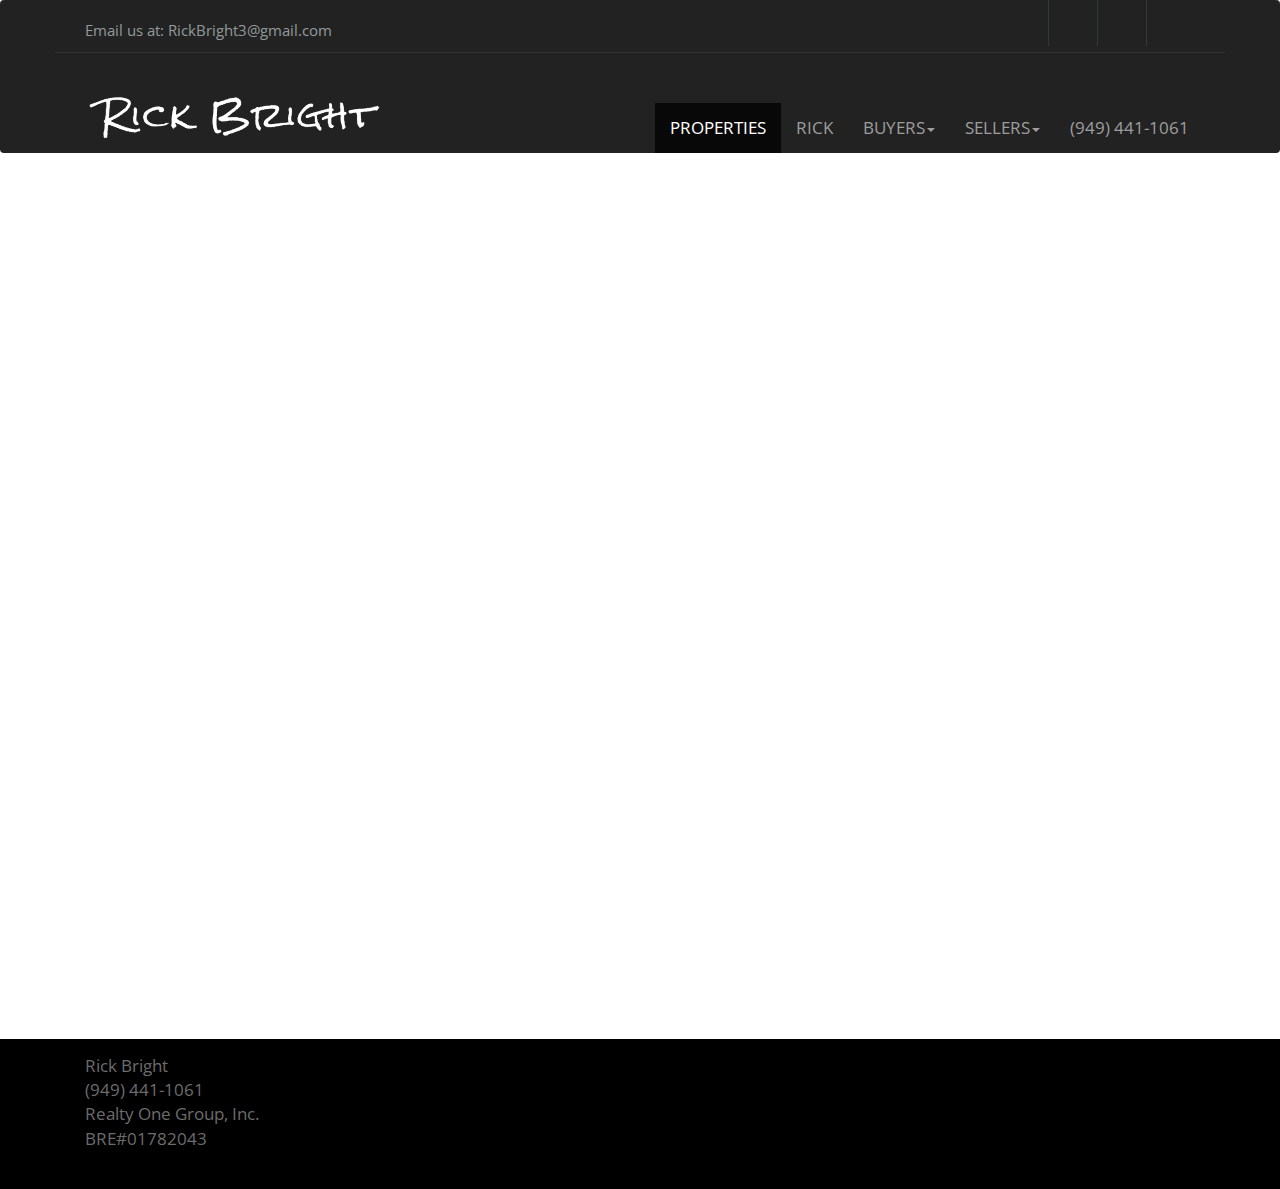
<file: mls-search.html>
<!DOCTYPE html>
<html lang="en">
<head>
<meta http-equiv="X-UA-Compatible" content="IE=edge">
<meta name="viewport" content="width=device-width, initial-scale=1">
	
<link rel="stylesheet" href="css/bootstrap.css" type="text/css">
<link rel="stylesheet" href="css/style.css">
<link rel="stylesheet" href="https://fonts.googleapis.com/css?family=Open+Sans:300">
	
<link rel="stylesheet" href="https://use.fontawesome.com/releases/v5.1.0/css/all.css" integrity="sha384-lKuwvrZot6UHsBSfcMvOkWwlCMgc0TaWr+30HWe3a4ltaBwTZhyTEggF5tJv8tbt" crossorigin="anonymous">
	
<meta charset="utf-8">
<meta name="description" content="" />
<meta name="keywords" content="" /> 
<title></title>
	
<!-- HTML5 shim and Respond.js for IE8 support of HTML5 elements and media queries -->
<!-- WARNING: Respond.js doesn't work if you view the page via file:// -->
<!--[if lt IE 9]>
      <script src="https://oss.maxcdn.com/html5shiv/3.7.2/html5shiv.min.js"></script>
      <script src="https://oss.maxcdn.com/respond/1.4.2/respond.min.js"></script>
    <![endif]-->

</head>
<body>
	<nav class="navbar navbar-inverse" style="border:none;">
		<div class="container-fluid header-top">
			<div id="header-top" class="container">
				<div class="col-lg-6 col-md-6 col-sm-12 col-xs-12" style="margin-top:20px;">
				<p class="contact-email" >Email us at: <a href="mailto:rickbright3@gmail.com">RickBright3@gmail.com</a></p>
				</div>
				<div class="col-lg-6 col-md-6 col-sm-12 col-xs-12">
					<ul class="social_networks clearfix" >
						<li class="facebook">
							<a target="_blank" href="https://www.facebook.com/rickbrightrealestate/"><i class="fab fa-facebook fa-lg"></i></a>
						</li>
						<li class="instagram">
							<a target="_blank" href="https://www.instagram.com/rickbright"> <i class="fab fa-instagram fa-lg"></i></a>
						</li>
						<li class="linkedin">
							<a target="_blank" href="https://www.linkedin.com/in/brightrick"> <i class="fab fa-linkedin fa-lg"></i></a>
						</li>
					</ul>
				</div>
			</div>
		<div class="container">
			<div class="logo col-lg-6 col-md-4 col-sm-12 col-xs-12 navbar-header" >
			<a href="index.html" ><img src="images/rick-bright-logo-signature.png" class="img-responsive img-rounded" alt="rick bright logo"></a>
			</div>
			<div class="hidden-lg hidden-md hidden-sm col-xs-12" style="text-align:center; margin:10px 0 10px 0;">
				<button type="button" class="navbar-toggle" data-toggle="collapse" data-target="#myNavbar" >
					<span class="icon-bar"></span>
					<span class="icon-bar"></span>
					<span class="icon-bar"></span>
				</button>
			</div>
		<div class="container main-menu-container">
			<div class="col-lg-12 col-md-12 col-sm-12 col-xs-12 collapse navbar-collapse" id="myNavbar" >
				<ul class="nav navbar-nav main-menu">
					<li class="active"><a href="properties.html">PROPERTIES</a></li>
					<li><a href="about-rick.html">RICK</a></li>						
					<li class="dropdown">
						<a class="dropdown-toggle" data-toggle="dropdown" href="home-buyers.html">BUYERS<span class="caret"></span></a>
						<ul class="dropdown-menu">
							<li><a href="home-buying.html">HOME BUYING PROCESS</a></li>
							<li><a href="housing-report.html">ORANGE COUNTY HOUSING REPORT</a></li>
						</ul>
					</li>
					<li class="dropdown">
						<a class="dropdown-toggle" data-toggle="dropdown" href="home-selling.html">SELLERS<span class="caret"></span></a>
					<ul class="dropdown-menu">
						<li><a href="home-selling.html">HOME SELLING PROCESS</a></li>
						<li><a href="home-value.html">WHAT'S MY HOME WORTH</a></li>
						<li><a href="housing-report.html">ORANGE COUNTY HOUSING REPORT</a></li>
					</ul>
					</li>
					<li class="contact-numbers"><a href="connect.html">(949) 441-1061</a></li>
				</ul>
			</div>
		</div>
		</div>
		</div>
	</nav>
	
	<div class="container main-container" >
			
			<div class="col-lg-12 hidden-md hidden-sm hidden-xs ">
			<!--<script type="text/javascript">
            var intCount = 0;
            function scrolltop()
            {if(parseInt(intCount) >=1)
            {window.location.hash="wolfnet_search";}
            intCount = parseInt(intCount) + 1;
            }
            </script>-->
				
            <iframe src="http://matrix.crmls.org/Matrix/public/IDX.aspx?idx=9cf215b9" width="1120px" height="800px" frameborder="0" marginwidth="0" marginheight="0"></iframe>				
			</div>
		
			<div class="col-md-12 hidden-lg hidden-sm hidden-xs">
			<!--<script type="text/javascript">
            var intCount = 0;
            function scrolltop()
            {if(parseInt(intCount) >=1)
            {window.location.hash="wolfnet_search";}
            intCount = parseInt(intCount) + 1;
            }
            </script>-->
				
            <iframe src="http://matrix.crmls.org/Matrix/public/IDX.aspx?idx=9cf215b9" width="1120px" height="800px" frameborder="0" marginwidth="0" marginheight="0"></iframe>				
			</div>
		
			<div class="col-sm-12 hidden-xs hidden-md hidden-lg">
			<!--<script type="text/javascript">
            var intCount = 0;
            function scrolltop()
            {if(parseInt(intCount) >=1)
            {window.location.hash="wolfnet_search";}
            intCount = parseInt(intCount) + 1;
            }
            </script>-->
				
            <iframe src="http://matrix.crmls.org/Matrix/public/IDX.aspx?idx=9cf215b9" width="980px" height="800px" frameborder="0" marginwidth="0" marginheight="0"></iframe>				
			</div>
		
			<div class="col-xs-12 hidden-sm hidden-md hidden-lg">
			<!--<script type="text/javascript">
            var intCount = 0;
            function scrolltop()
            {if(parseInt(intCount) >=1)
            {window.location.hash="wolfnet_search";}
            intCount = parseInt(intCount) + 1;
            }
            </script>-->
				
            <iframe src="http://matrix.crmls.org/Matrix/public/IDX.aspx?idx=9cf215b9" width="750px" height="800px" frameborder="0" marginwidth="0" marginheight="0"></iframe>				
			</div>


		
	</div><br />

	
	<!-- FOOTER -->
	<footer class="footer">
		<div class="container-fluid" >
			<div class="container main-container">
				<div class="row col-lg-12">
					<div class="col-lg-6 pull-left">
						<p>Rick Bright</p>
						<p>(949) 441-1061</p>
						<p class="foot-left" >Realty One Group, Inc.</p>
						<p>BRE#01782043</p>
					</div>
				
				</div>
			</div>	
		</div>
	</footer>
	
<!--<script type="text/javascript" src="//downloads.mailchimp.com/js/signup-forms/popup/embed.js" data-dojo-config="usePlainJson: true, isDebug: false"></script><script type="text/javascript">require(["mojo/signup-forms/Loader"], function(L) { L.start({"baseUrl":"mc.us14.list-manage.com","uuid":"d058a8ded40e94f2b1f8e4594","lid":"883fe0a950"}) })</script>-->		
<!-- jQuery (necessary for Bootstrap's JavaScript plugins) --> 
<script src="js/jquery-1.11.3.min.js"></script> 
<!-- Include all compiled plugins (below), or include individual files as needed --> 
<script src="js/bootstrap.js"></script>
</body>
</html>
</file>
<file: css/style.css>
@charset "utf-8";
/* CSS Document*/ 

body{
	font-family: 'Open Sans', sans-serif;
	font-size:17px;
	color:#4C4C4C;
	background-color:#fff;
}
#header-top{
	border-bottom:1px solid #313131;
	margin-bottom:40px;
	
}
.main-container{
	margin-top:30px;
}
a {
	color:#c5a95e;
}
.social{
	margin:5px;
}
footer .container-fluid{
	background:#000;
	height:150px;
}
footer .container{
	margin-top:15px;
}

.footer{
	margin-top:25px;
	color:#6C6C6C
}
.footer p{
	margin:0px;
}

.entry{
	margin-bottom:40px;
}

.entry-text hr{
	margin:0 0 5px 0;
}


/*  Social  */
.single article .social_networks {
  margin: 0;
}

.social_networks {
  float: right;
  list-style: none;
  margin: 0;
  padding: 0;
}

.social_networks li {
   display: inline-block; 
   border: none; 
   margin: 0 0 0 -4px; 
}

.social_networks li a {
  color: #929a9b;
  font-size: 16px;
  display: block;
  text-align: center;
  line-height: 44px;
  width: 49px;
  height: 46px;
  margin: 0px;
  padding: 0;
  outline: none;
  border-left: 1px solid #343a3b;
  -webkit-transition: 0.3s;
  -moz-transition: 0.3s;
  -o-transition: 0.3s;
  transition: 0.3s;
}

.social_networks li a:hover {
  -webkit-transition: 0.3s;
  -moz-transition: 0.3s;
  -o-transition: 0.3s;
  transition: 0.3s;
  color: #fff;
}

.social_networks li i.fa-lg {
   font-size: 1em;
}

.facebook a:hover {
  background-color: #c5a95e;
}

.twitter a:hover {
  background-color: #c5a95e;
}
.googleplus a:hover {
  background-color: #c5a95e;
}

.linkedin a:hover {
  background-color: #c5a95e;
}

.youtube a:hover {
  background-color: #c5a95e;
}

.instagram a:hover {
  background-color: #c5a95e;
}

.pinterest a:hover {
  background-color: #c5a95e;
}
	
p.contact-email {
	margin:0 0 -40px 0;
	color:#929a9b;
	font-size:.9em;
}	
p.contact-email a:link{
	color:#929a9b;
	text-decoration:none;}
p.contact-email a:hover{
	color:#c5a95e;
	text-decoration:none;
}

	
/* Small Screen Adjustments */
@media (max-width: 991px) {
	  body {
		margin: 0;
		padding: 0;
	}	
	
	button.navbar-toggle{
	float:none;	
	margin:0;
	}
	
	.social_networks{
		float:none;
		text-align:center;
	}
	
	ul.social_networks{
			float:none;
		}
	
	.social_networks li a{
		border:none;
		margin-top:15px;
	}
	
	.navbar p.contact-email, p.logo{
		text-align:center;
	}
	
	.navbar-header{
		float:none;
		text-align:center;
	}
	
	#header-top{
		margin-bottom:0;
		text-align:center;
		
	}
	
	.navbar-right{
		float:none;
		text-align:center;
	}
	
	.logo .img-responsive{
		display:inline;
		margin-top:20px;
	}
}
/* End XS Screen Adjustments */
.main-menu-container{
	height:60px;
}
.main-menu{
	margin-top:10px;
}
</file>
